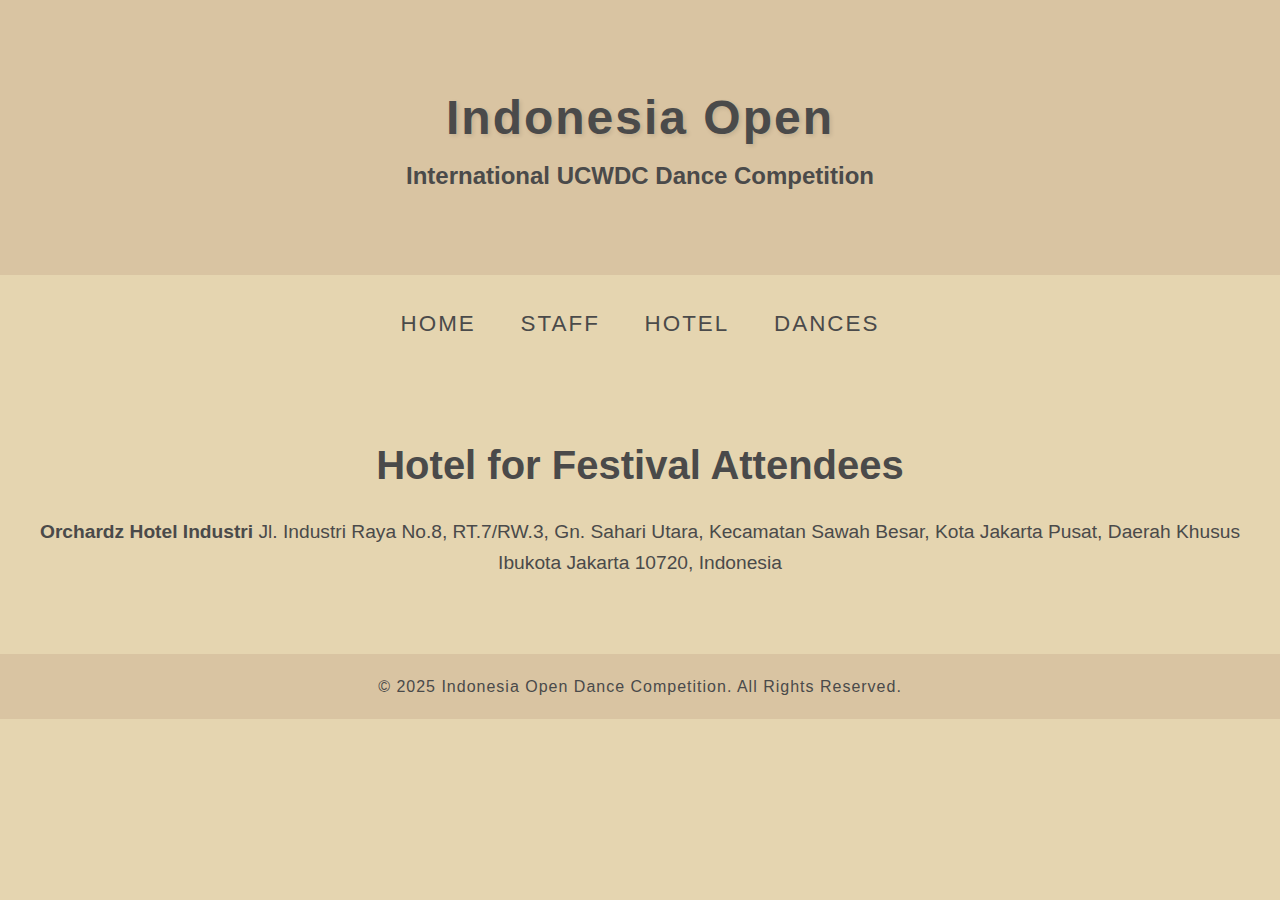
<file: hotels.html>
<!DOCTYPE html>
<html lang="en">
<head>
    <meta charset="UTF-8">
    <meta name="viewport" content="width=device-width, initial-scale=1.0">
    <title>Indonesia Open - Hotel</title>
    <link rel="stylesheet" href="css/index.css">
</head>
<body>
    <header>
        <div class="hero">
            <h1>Indonesia Open</h1>
            <h2>International UCWDC Dance Competition</h2>
        </div>

        <div class="nav-container">
            <nav>
                <ul class="nav__list">
                    <li><a href="index.html" class="nav__link">Home</a></li>
                    <li><a href="staff.html" class="nav__link">Staff</a></li>
                    <li><a href="hotels.html" class="nav__link">Hotel</a></li>
                    <li><a href="https://ucwdc.org/line-dance/" class="nav__link">Dances</a></li>
                </ul>
            </nav>
        </div>
    </header>

    <div class="main-content">
        <section id="hotel-info" class="content-section">
            <h2>Hotel for Festival Attendees</h2>
            <ul>
                <li><strong>Orchardz Hotel Industri</strong> Jl. Industri Raya No.8, RT.7/RW.3, Gn. Sahari Utara, Kecamatan Sawah Besar, Kota Jakarta Pusat, Daerah Khusus Ibukota Jakarta 10720, Indonesia</li>
            </ul>
        </section>
    </div>

    <footer>
        <p>&copy; 2025 Indonesia Open Dance Competition. All Rights Reserved.</p>
    </footer>

    <script src="transition.js"></script>
</body>
</html>
</file>
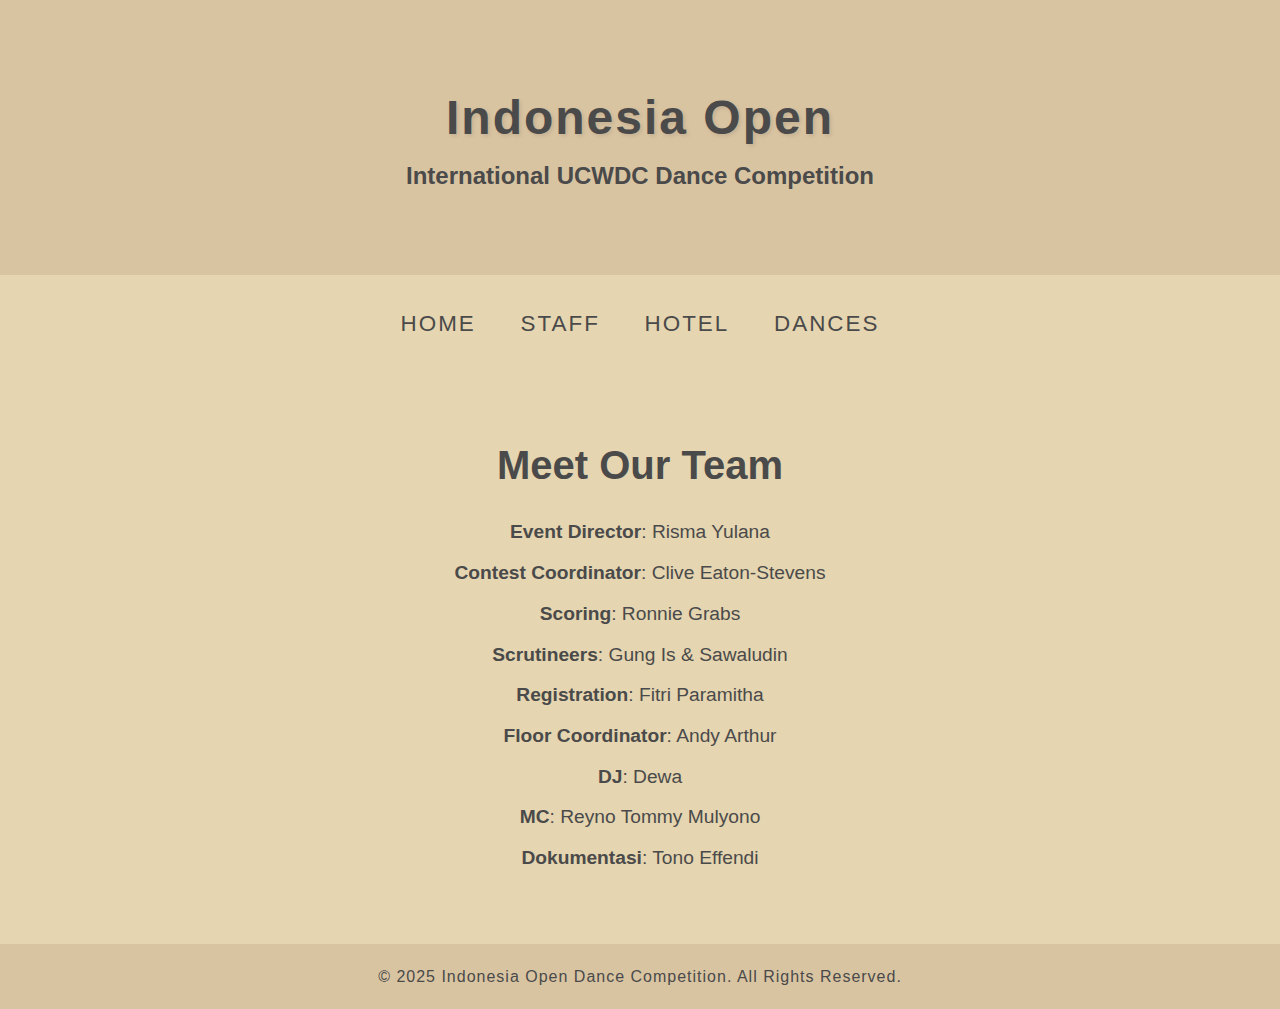
<file: staff.html>
<!DOCTYPE html>
<html lang="en">
<head>
    <meta charset="UTF-8">
    <meta name="viewport" content="width=device-width, initial-scale=1.0">
    <title>Indonesia Open - Staff</title>
    <link rel="stylesheet" href="css/index.css">
</head>
<body>
    <header>
        <div class="hero">
            <h1>Indonesia Open</h1>
            <h2>International UCWDC Dance Competition</h2>
        </div>

        <div class="nav-container">
            <nav>
                <ul class="nav__list">
                    <li><a href="index.html" class="nav__link">Home</a></li>
                    <li><a href="staff.html" class="nav__link">Staff</a></li>
                    <li><a href="hotels.html" class="nav__link">Hotel</a></li>
                    <li><a href="https://ucwdc.org/line-dance/" class="nav__link">Dances</a></li>
                </ul>
            </nav>
        </div>
    </header>

    <div class="main-content">
        <section id="staff-list" class="content-section">
            <h2>Meet Our Team</h2>
            <ul>
                <li><strong>Event Director</strong>: Risma Yulana</li>
                <li><strong>Contest Coordinator</strong>: Clive Eaton-Stevens</li>
                <li><strong>Scoring</strong>: Ronnie Grabs</li>
                <li><strong>Scrutineers</strong>: Gung Is & Sawaludin</li>
                <li><strong>Registration</strong>: Fitri Paramitha</li>
                <li><strong>Floor Coordinator</strong>: Andy Arthur</li>
                <li><strong>DJ</strong>: Dewa</li>
                <li><strong>MC</strong>: Reyno Tommy Mulyono</li>
                <li><strong>Dokumentasi</strong>: Tono Effendi</li>
            </ul>
        </section>
    </div>

    <footer>
        <p>&copy; 2025 Indonesia Open Dance Competition. All Rights Reserved.</p>
    </footer>

    <script src="transition.js"></script>
</body>
</html>
</file>
<file: css/index.css>
html {
    scroll-behavior: smooth;
}

* {
    margin: 0;
    padding: 0;
    box-sizing: border-box;
}

body {
    font-family: 'Segoe UI', Tahoma, Geneva, Verdana, sans-serif;
    line-height: 1.6;
    color: #4a4a4a;
    background-color: #e5d5b0;
    opacity: 1;
    transition: opacity 0.5s ease;
}

.hero {
    background-color: #d9c4a2;
    padding: 80px 20px;
    text-align: center;
    color: #4a4a4a;
    position: relative;
}

.hero h1 {
    font-size: 3em;
    letter-spacing: 2px;
    text-shadow: 2px 2px 4px rgba(0, 0, 0, 0.1);
}

.nav-container {
    background-color: #e5d5b0;
    padding: 20px 0;
}

.nav__list {
    list-style: none;
    margin: 0;
    padding: 0;
    display: flex;
    justify-content: center;
}

.nav__link {
    --spacing: 1em;
    text-decoration: none;
    color: #4a4a4a;
    display: inline-block;
    padding: calc(var(--spacing) / 2) var(--spacing);
    position: relative;
    text-transform: uppercase;
    letter-spacing: 2px;
    font-size: 1.4rem;
}

.nav__link:after {
    content: "";
    position: absolute;
    bottom: 0;
    left: var(--spacing);
    right: var(--spacing);
    height: 2px;
    background: currentColor;
    transform: scaleX(0);
    transition: transform 150ms ease-in-out;
}

.nav__link:hover::after {
    transform: scaleX(1);
}

.register-container {
    background-color: #b2a382;
    display: flex;
    justify-content: center;
    align-items: center;
    height: 100px;
}

.register-btn {
    background-color: #c5a880;
    color: #ffffff;
    border: none;
    padding: 15px 30px;
    border-radius: 25px;
    font-size: 1.2em;
    text-transform: uppercase;
    letter-spacing: 1px;
    cursor: pointer;
    transition: background-color 250ms ease-in-out, color 250ms ease-in-out;
}

.register-btn:hover {
    background-color: #a68b5b;
    color: #ffffff;
}

.full-width-image {
    margin: 0;
    padding: 0;
}

.full-width-image img {
    width: 100%;
    height: auto;
    display: block;
    margin: 0 auto;
    object-fit: cover;
    border: 0;
}

.content-section {
    padding: 60px 20px;
    text-align: center;
    color: #4a4a4a;
    background-color: #e5d5b0;
}

.content-section h2 {
    font-size: 2.5em;
    margin-bottom: 20px;
    color: #4a4a4a;
}

.content-section p {
    font-size: 1.2em;
    color: #6b6b6b;
    max-width: 800px;
    margin: 0 auto;
}

.registration-form {
    display: flex;
    flex-direction: column;
    align-items: center;
    max-width: 400px;
    margin: 0 auto;
    background-color: #b2a382;
    padding: 30px;
    border-radius: 10px;
    box-shadow: 0 4px 8px rgba(0, 0, 0, 0.1);
}

.registration-form label {
    margin-top: 20px;
    font-size: 1.2em;
    color: #4a4a4a;
}

.registration-form input[type="text"],
.registration-form input[type="email"] {
    padding: 10px;
    width: 100%;
    margin-top: 10px;
    margin-bottom: 20px;
    border: 1px solid #a68b5b;
    border-radius: 5px;
    background-color: #d9c4a2;
    color: #4a4a4a;
}

.registration-form input[type="submit"] {
    padding: 10px 20px;
    background-color: #c5a880;
    color: #ffffff;
    border: none;
    border-radius: 5px;
    cursor: pointer;
    transition: background-color 0.3s;
}

.registration-form input[type="submit"]:hover {
    background-color: #a68b5b;
}

footer {
    background-color: #d9c4a2;
    color: #4a4a4a;
    padding: 20px 0;
    text-align: center;
    position: relative;
    width: 100%;
}

footer p {
    margin: 0;
    font-size: 1em;
    letter-spacing: 1px;
}

@media (max-width: 768px) {
    .hero h1 {
        font-size: 2em;
    }

    .nav__list {
        flex-direction: column;
        align-items: center;
    }

    .nav__link {
        font-size: 1.2rem;
        padding: 12px 30px;
    }

    .content-section {
        padding: 40px 20px;
    }

    .registration-form {
        max-width: 100%;
        padding: 20px;
    }

    .registration-form input[type="submit"] {
        width: 100%;
    }
}

#staff-list ul {
    list-style-type: none;
    padding: 0;
    margin: 0 auto;
    max-width: 600px;
}

#staff-list ul li {
    font-size: 1.2em;
    margin: 10px 0;
    color: #4a4a4a;
}

#staff-list ul li strong {
    font-weight: bold;
    color: #4a4a4a;
}

#hotel-info ul {
    list-style-type: none;
    padding: 0;
}

#hotel-info ul li {
    font-size: 1.2em;
    margin: 15px 0;
    color: #4a4a4a;
}
</file>
